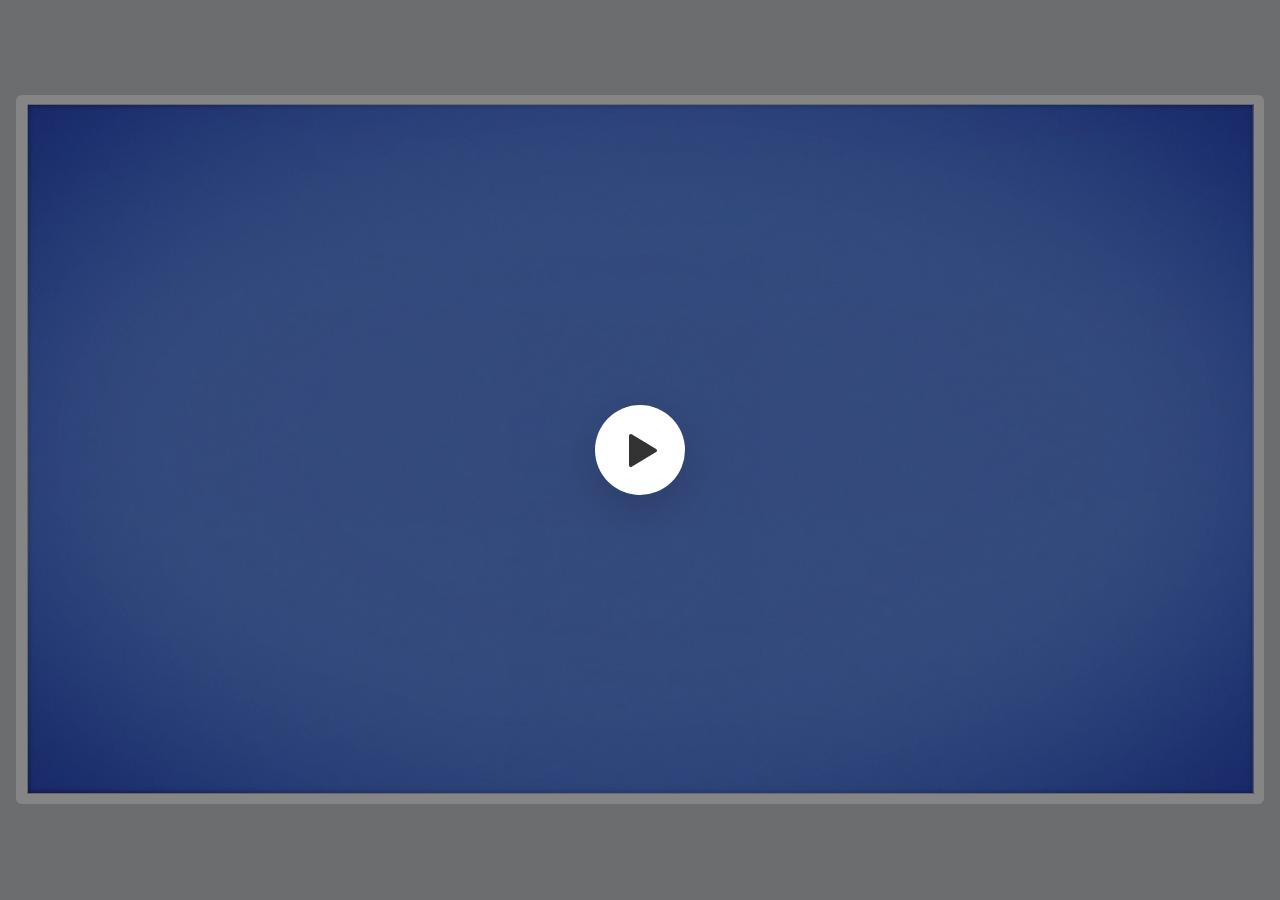
<file: index.html>
<!DOCTYPE html>
<!-- Created with iSpring --><!-- 1464 834 --><!--version 10.2.1.3006 --><!--type html --><!--mainFolder ./ -->
<html style=background-color:#ced1d3;>
<head>
    <meta http-equiv="Content-Type" content="text/html;charset=utf-8"/><meta name="viewport" content="width=device-width,initial-scale=1,minimum-scale=1,maximum-scale=1,user-scalable=no"/><meta name="format-detection" content="telephone=no"/><meta name="apple-mobile-web-app-capable" content="yes"/><meta name="apple-mobile-web-app-status-bar-style" content="black"/><meta http-equiv="X-UA-Compatible" content="IE=edge"/><meta name="msapplication-tap-highlight" content="no"/><title>MPI HIKO 2024_Elis Dwi Wulandari</title><link rel="apple-touch-icon-precomposed" href="data/apple-touch-icon.png"/><link rel="shortcut icon" type="image/ico" href="data/favicon.ico"/><style>body {background-color:#ced1d3;}#spr0_620626a9 {display:none;}</style>
    
    
    <style>
		#playerView {
			position:absolute;
			-webkit-tap-highlight-color:rgba(0,0,0,0);
			-webkit-user-select:none;
			-moz-user-select:none;
			-webkit-touch-callout:none;
			-webkit-user-drag:none;
		}
		#playerView * {
			position:absolute;
		}
		#preloader {
			width: 50px;
			height: 50px;
			position: absolute;
			top: 0;
			left: 0;
			bottom: 0;
			right: 0;
			margin: auto;
			border-radius: 10px;
			background-color: rgba(0, 0, 0, 0.5);
		}

		#preloader::after {
			content: '';
			position: absolute;
			background: url([data-uri]);
			background-size: cover;
			top: 0;
			left: 0;
			bottom: 0;
			right: 0;
			animation: preloader_spin 1s infinite linear;
			-webkit-animation: preloader_spin 1s infinite linear;
		}

		@keyframes preloader_spin { 0% {transform: rotate(0deg);} 100% {transform: rotate(360deg);} }
		@-webkit-keyframes preloader_spin { 0% {-webkit-transform: rotate(0deg);} 100% {-webkit-transform: rotate(360deg);}}
    </style>
</head>
<body>
	<div id="preloader"></div>
	<script src="data/browsersupport.js?2B8DE0F6"></script>
	<script src="data/player.js?2B8DE0F6"></script>
    <div id="content"></div>
    <div id="spr0_620626a9"></div>
    <script>
		(function(startup){
			function start(savedPresentationState)
			{
				var presInfo = "eNrtPWtz48aRfwXhlauSOgLGDN57OfvwXDEriYrI9caxXCqQhEgsSYCHh9Zr11blh9x9vR+WX3LdMwAFkJBISbupyLE3IUFMT09Pv3tmAP3Si3uver/Yhk90TSWiS3xdVDXTEE0/0EWXWq5pW4ZsmeqnXr9XAPDZxUA4GbwZClSm6rW/inPB+xAL78pVmMzCLAaw6ZFwH3qviKrK/d6i98ok8D2FftM0i0ab7FqVqa7LALW57b2iMtH7vRKJjfO8jIvomsgSlci1Isv6fwBU1Hv1Sy/BjyV+wM8iK6N+L+y9+oE19DYbAMvZTwBRKBvuJlzlEbvNrj79+KnPoZO8Ba0+DL1pQysHcBdNaHIAevMwNE7zDvimTYjOgDkn9jGv2sDaw8C3TWDzYZrzLjLuh4466Lgf+qYFbR2AnrSgjYehb8sW9IFZ3s6a0Kr8MHTRotuQu7kN4L11S4PRmPLeJ7i/wfthfX+1qwX9Xobq0vvEtP6X3k2N9VM9LqICIgZo85amabJtuSLxTEdUVZOIJjUVMTCCIPBNWbMd7ROnuDcLi/Dq63wVzyIivUfZTnfvTpnIZw3iZEZGRWLExocJECLpChitrBiKqcpoKgAlS4puwE3NsExFAW+jfvqxj76JzfeHHyue8FnAIIRKMvvP0qCjisYc1jP8pVeywWcdgwEnJndwOYMD0gjc/4gzgikwk4PvC9b4HYoZJpjKPSYcFE+MFCFPGX35ItxEeXVrxIn9jo0R3/Vl5IG+yNc6lXWqh1aPeb3eHxmAME2TIktXufAhnhWL/7zqoV/c/HTVExZRPF8UcAccJLuxSfMiyuAGZ3+8nsvS+838qvfNH/O0zKaRkGfTbTNDT6T1RoWuxcdNBC3s3tXX7N7V19/8sYL6pscUiDCRw+ctisXkbCbEorJFrZqrBgVDutlK92R7dbm9src6zXiLbPm45N83/OtDyrnW1ktbdxyNOKroyy4RVdeSRUs1NdH0DN/VfEdRbbNDL2mnXtI7vazI2iom19OfAB6j1FV2lVxERRlCdJqHiXAWJfMymS/[base64]//1v/3MSrlJJEs7DdbgsWXYiCd8D4CTKNrXwhRkgrsbFhpwB/+7vf/vfly1HWfcN6qmaqJsO+HvfMUTLs02R2NTwfAqulModclQ75ag+S47wY1XGwqZxX5hF3O7KVRGvoxnY2yABcYfLIr4R4iQWZiDxLNyADQp5nH8IQU6bsBBeXWVn0RpMdB0LyxUY6k28hE/wmx+YHLNZmIcZ9nofJZCDrrkVJx9D6SrzGIp1lERJUe7BCJtwFlaIukycacrWyhvYwG0U0TzNYkR5bP+XrV2KZqq2bGgi0SxbVKkfiI6tayL4bMchngVOgnRol9apXdox2lVbOepX08zH6XqSrgT3dDjyQWmwAcVQooSFZbQqwayx/hAWYO5raPmIRp9HM/xCdbttYDkZnvmoRDcQC0CpQLag04BFKML1Jl6heNN1dPX19mf4gXukqv/Fpf9do/8SndQqbiHIIzCCcg0K2eh37v9l/PC4OVgOTL+Afi9bc3QnILbuW6Jm2FB7mpovmq5hiIojm4ErO0Ggqh2ao3dqjn6c5jSjBQaDq+KqeCXs16h9YSSNYqk/ki5mUv8MPq+yQZIXYZLH2GN06gh23+l7wnk0h9gkvIlmLGtImDYt0wLTBhZVcAjhT6Aewjhel1kf3NssTSJILCThKvPXYbziVERAxYeaACr/17zMSilfTaTKV0rx7IUnFMRXHSoboke8QFQD3RJtz4AszzI0U7NtBdKLDoEbnQI3jhH4XeLwJgaJMH+wjtYbztBYKMD9o4w26EjSVcoi0REBhOUOYI7xQniPUuauhKFf4kAszEmSxJPFWbjAC/[base64]/I7K0iUuWqNbqhfARa71nPvuDp23wY5CpnxFZNR+cCe/OF3DyLv39Tbi/AuF+wUhnBIEOObErqrrji6oTQMnlK4poylZgBjRwfcXoiHRmZ6Qzj1rKCDGaQVYrss/fQQmcJeFiGS6EJSSeddzLFlBAY5iCioUHrVnM4hqPeiKPfbMYskwMZBkLZ98K9qyCzqFY4oFQyMr1piyEvhDWjatoAgGRgczCeQx3+qzSQYD35byC4r2XkC+FEEoFFpwfLN/u4i7C/jt+YMJ0VWA9v+jziMuQbov3cB7CtJIQCjmotsLFimXS82iVrjfpcon1QnO+WGV2jAhE4mQY77JoCWH/LEogbVj2hQkWjd++7HRMcyyDqpomWjr1oHKD/NvWXUN0fU9XXdkLqN+Vf1udSmodpaR1LcyEXlfD+KMuhh+jDS98VcbyXMdSbJEtsanE9UTbdGzRC3zD0xyXKH7nKrzcvQwvP4r/aJIrcA07Oe8m4sZZlOtJictsi/h9WKLaryHXXcbCPJ7DR5ThqoswizYA8vtZlOTCJovW6SrMoj8wi69B0CCXaPQcqgZhfmBZhgVfckM/[base64]/zeImOwqFwwQgPjr0fMhuoGAQhXsSHpUBVLxs09KLQNx3R1G6oaOegSc/cuCjlqG8VNkyJd7Ml4BllHgUu8EOXzcBP3cREObRkuoCbuQ1mdQRoCEfznaILro+AIoCCfQ9KQT6S2UPDHCHCw+MCxsEvAg99/4pjw8q+ICy8cju2FRwkl8L2A2KJtgyRV2SOi40JeaUJZb1LVl6nid4mzexOGHLULc7dM/XCU4Dnert/udMAtv72FX5bLsrsFbDsW0CFUuzLl+xKu9h1FDqktfEF+AK6glFppxcsWPFUMDzIyU1Q9H5IznVDRMeGn6bueQfzAl129S/DduzZEfYq7vlOEPXddSflOeFsPm6WTaFnn/ywXONa942opiHC059d3qenw87z0gD4zHDwGTzKL2XIsdK5cyK9JO2zZUlTD10TN9sDLe4YtWrYFvkF2HM+hmhGodpd2dO+6EO3RXr6xldXw8pCFFSUYLzgLyLFARdZh2WeZ3BwcCbr9aYz+fVKGmIUxNy/t1QInvCNz+YiKO3rsyW5V2JiLRzx4YSfvUd1WYVm8bMGahmFCKeCI1CIgWFfVRAjbrujr1LEJkW3d7Fo4IN2bIuSoXZG69tpz9/MOd89Mul0fCL/fhBwkj1Ayf2g58huw9U2UbUKs9wWuK3dGydBNa+lLzVLwhQtSJ8R3PF00VFwBIlQXrcBTRdNxqU8VC1K0Tv/dvdlBjKf4761gm+57ma4ncYK1ddORN4s2vkoD8RQcaJwst8sfzFmnSV6uc7ZcwlZZ2nsj97pv+EpramovsQvHY0O63qyiZd6vB8WDGEyJQDs3RXzTr7b/t7n8JIyXdxoJjgPKwTo3+fXokyY7hCquLgYWwRVFEoiW48KV7pkO0T05cLsWa0j3kiIxH+3xt8q07/DBCa/RqWcsSQOtwAWyKAN7B19fxMsyR9efhSJ+9MEHvI+3Wb60u/rjNNAw1w7I2f444mEAHPOd2+fxoUL/sqVs6VS2PMMVZR+PY8uuIdqaLouGpxDXJaavO11Hrkj3mhw5alHuMYuvZyGeqVhUeV+UrcMck7hqubRePM7xqAIAfItdPGaJePUuhSx9xcM9FAYvvDLTdZX6vqmJruUGomrImmiZ1BNN0zdkn/hUc7pSMNq9fkfl30T15WIxCaimu5poy6aLBxnBd7pQVRmEWI4PV76idImqe+mLkt9E9eVOk/mKRTUb6lyChY1u26KpUV8Em3JUlwYB9Z0uUd1zCJj+Jqov5wCtIHANxxXtwLdFNaCY3PquaNqy76kydTWra0GZdi9N0aOWpvBU3mM3DL/[base64]/JUe3x++n7eyH1jkm1FdIU9HabpHvz5p9MFo1Hqkj7kSpDppF84JEqCtzUFbP9VBWhhqSo9zxYZVmHnqyiT32yih8XI/Top6j6jcnT7eTJ0ZNXLEk1jN3J65Iu03tmD/I6NH3ledMHT67hQa4nsEDZsoAezwJZ0lTzcSwgh1igPlMDCDuL9gQOqFsOKI+xAFV+jAUQmR5igPZMHbAk/Ykc0LYcUJ+pAw9yQDnEAf2ZKqCAP/1ij1M6vmbLtglhiDr4aH/giI6nqaJhEcfyA1W1tc4Fiu6tBKp/qfz8CSXVYLl94icsfi31lGNZrqLLFlDn4mN6lIiWRYhIHGJ4vm15WueZUdq9Y0CNx8irkaU1ttK2NQueGN1WSWEDoF3a8IOlRVjWe0VceAwSkzz+6N1TiiaO78iS6V/nDCExfSrruoynAgJRVUxTtDWZiB5xoPAiumx3PtlJuzcFqPnrPx1SK3xTy3fqlzet3chH1C//Onqn+K6r6S4VZdn0RRU0DWodVxcNUzN8QjXqeZ2hpXubglqP0rvWuYDuQwk7pwgeODzwz1vn6O06x1QjI/zsdQ6hB3Mc49lZ3tNyPKNd6hw1f8jxZJM+av7qofmbz07zVWI8iQNmu9I5lgOdWa6p3Vvp4ArEwyywnskC+ckssNqlzrNY8IAS6AffoyI/jwWqCor5tHqXyO1i50vxwDjIA/JcS/hSlY6vOEQJDB1fHKOIqhn4ogVxCBIiR8H3h6lQIXa9qKR7K1aR/5kqHZDENIv4EYjLtIiryLXoV0k5P3XxstOJIPBlXzVV0aauB5UqPgpDPSL6JCC2o8lYq3bJr3t/ViFPrHyqgyXbomPSYDPf9GEnU6oyaLID3XU8bitjRCXiBzsi9fQKqIX+t3JoV49MzXQ8nYqejRW0qRHRdlVd1B2LaqarWIpidelR9+axQl/E4cllq1yp1brW5Z3apvHOmt9Km+5dbd9wDZsaokUCiCU2MUSbOK4YBIZnEt/2LafrAIJyz1uvlMfo0F5B86hzcf/8h+GaWc3ONk6o0OhwVqNLiqHsZDXAYmKZ96U12sFlfPLcnRxDUjXraandznbOUUxQiUS0RzLh4FI+ee5+jiwR/WkpPtnZ0DlOE0xJNXYLPQU3lZR7mXCw0iXqszXB1J7IhJ09neOYANW+1aEJMtHuZcLBcpc8c1cHsi/DetrmJtnZ1jnWJ8jEeJw5HCx4yXM3dlRwVNqXKneo4hHNconoqoSVO47oKEQVNZ9YGlE9QzY605zuQzXKwUM1L/[base64]/[base64]/Qo1iGoiSIMMtoqLdIyieRoJbwf7XmzXhxoWqV7oV9GiyVvOh7sQs12IefVOQfY3Eab4cdF6t/yqvljjq7Ywuo3jNR7oxDfy327fnbUFw3lMPo4QEJ1Ouo2Am8Yr6LfvtOcXt1ugD40AWd36uTnGL71JWRRpImGCFyWFlKTZOkR+/VvA/sN3BrYh0tso62q/CadRo7tGTcfbba77qo7huagh03S9CZOPp+k8lSbhdDnP0jKZMfQK/sMsFFLBDPizbGFdxXkxKKJ1Gy8+/uPTveZNFuV5xNBank1tvQmxCifR6o4yA1TI3m9voNhOfAfkNs7jgoNATqEYWFpswnm0MzHX94insLYEeu3MusbNG4vop6JF1WYVfoyyezulm3JzHx83WTrHSey2G/iv2b5KQ3yGHxs9C/81G5EARNASBlNjaZJms0oMMv7D1/W16ed/aIErZIrKt2gYw1bdd5S52Oprjl1OmylgdZVsr1rmUV3dbmse/ro6fEdgbx1myygbpyn7ixxhUYTTxRrUO0c/MLlDPe0Y7rbxVx4GzMKda9t1/dFo4Jz61/blwL4+tR3/9Nqx3TfX4+G1478enAMjXqdCAf9bRMIkmsdJgkuT6Q27wXiIfwThXlzD8Xh4dn1hn/vAg56TglmtBSfMHup0bn83eG2PB8Pza+ct9D+HZLR3Ht7Gc0iWU1xaR+PMH0Ix8sfjwflr7GhPp6AD8SRexcVHCPBFARN4uPPpwPPR+x6a3Xh4sZ3aON10z+utNxjClC4v+YxYTySrnMWpkIRZxia11+/i1P7ev7weuT70RQzD8fXo7cXF8HLsezgesj9elyvOkzgXkrQQ8nKzwcdUZkKcMAmFrdmv044Jjd4Mzq9hFEZtdXtwOhh/f302ZHwYl1kiwBiPxHU+vDyzT9tIbm6OxnJx6Y/88zHw4OJkOB5izgbGHOHb3oXNIi3S/W4ot+vz62Fw7Q7fno9rEQpf/fmtP2LcP3975viXX6H+fjUejoG8umn01R6+7wBdl+i+Y6sL94vunQ1Un9mXb/hE3EsfbnjX7wbjE0xxsihEAX2Ii4UQjzbsiFN0G65KLslbfIS9xlrbon1xUdnClgoHHRoDcodnoIXfX58OX4PVDl7zPApDlIAx6vdU13+CyP+HDugRSOh0B15gHTR5C38+vhyeckW/xjeOozXiV0fz8O34dHCO8q6vOoDwbecoTvzizW8vL0HUlQAHI6bsSOepz5X9+7QUFuFthI7oNo4+MNUGVYizygdhA8b6OCkrdfKGZzYwH5RofDlwUX6oDmmWfexzwyiLRZoB1pztok5WIBJEjdLA9g1XNi6TFI0JTGyWrsM4keoR3p2fDm2PCecMhG+/Zoq+JTHO21iYxNlaUB8wfUgwZgk3WRQJ8XAkhJvNKp5W1lypxQUErmqwS/sdODTQheHpCCzMq+/AiH4yE7wsRNI7gS/tkX+JcFmYR9m9INdcFRiUYK9WXYAng9cnp/D/MUN4Es8XK1xG68Z64Z/z16jzxsqY7dHo3fDSY3SjLeNrN/P8A8ThlnSbnOP9B+fuEPTEHTdxoBvc9o/Zg1Eg42ha1H1gTJuJv9IuoA8Edz3meoyKtS5z3MLCN0kUERs7Zn9SYsqDTXSTgpatIog/TDVgEJ468BFO7bfn7sm1M76zzNOwTKaLVjNoYreWNHWiBL43JV+NUHWCWPoXMAw0vuF+w/AN2tyb/YbvfQyC+MmaGrEV7Ky2jq2RTfHVG8nqY+WlUQq3cVrmcAfJBRthc8+lLmwjH5zp+Xhgn95nsrxzHZvm8S3U3SwBq/CBS4BMEzXoz28Hf70O7MEpc5x7Igs/snAXzm7DZIqJyTRE7n2Etlk8Y22oFWyY/y7jn4WwqBzFV5WTOff8v3zVPWzL+9ynMJB9RetNcWgEnH5F5f2DoT7fP9IxE3lomG0K8XnY2Ug6jmRqK4d5FGMPjnXUvB/B4qcNWOUpPkQc5kHxrzTsNp4gDmcwZG6zznnumgfnQTvFGSQ36S7Q+bCGO0+Fh0FHJzBNPtwIAswafNguCEtvWmOyxGYX7J3vjAZj9FnvogkWixyAKe/xLpXp7iFf2gjWLR82HoxP/XYNAD1X8ZqVrnXXt2d+TTZ3SW263qXlasZUehUvmVuCeZfraD/a32RQo+DdVZjXSsC937eHB6tIveS4L/ai2FYrj+ddQykPcXDk25cQblz73GWhyEVFXbXaQImQ/tPxaBuwQJvWYTFdgGu+YSV2E57nbJ4f2NCnJnQUhVkd4iq4XaT8tlDdftUBi1ERbNO/6/PDeVpE+Y/3wOLYd6A8tcdivYZ/6zDuj6AACDAa3tzwhrHt7IzDft01VrnqtrmVu44HIOrPk0aG3KutUyzapRr9GKs9xmR7PLbdkzPQqRFXIbbjmO8D1tKAMucSErda6VyAB7c9jotVJPg/hahD+52xMgG7ZjkaW+TFRQWhXlXYAeacQhUpughp5PtlUa0H7oAc5eOQmPHg4tr2PFaY4GQgG15ydzuDJLFadBNWUKG0+7gn9jk4it1u0Swuuvtd+v62IsEEnmfRp3wF6e9/+z8Oxqu/yj7BaPjvhsnc1t6SV+qQnKJLAH5xB3aX7m47PSrh7cbaToK3mB9Mg7sx3eV+da20tdzPVyUdHJpZ13MH3rGrT5/+H+E0JCA=";
				PresentationPlayer.start(presInfo, "content", "playerView", onPlayerInit, savedPresentationState);
				function onPlayerInit(player)
				{
					(function(player){
	(function(player)
{
	function findConnector(win)
	{
		var retries = 0;
		while (!win.ispringPresentationConnector && win.parent && win.parent != win)
		{
			++retries;
			if (retries > 7)
			{
				return null;
			}

			win = win.parent;
		}
		return win.ispringPresentationConnector;
	}

	function getConnector()
	{
		var api = findConnector(window);
		if (!api && window.opener && (typeof(window.opener) != "undefined"))
		{
			api = findConnector(window.opener);
		}
		return api;
	}

	try
	{
		var connector = getConnector();
		if (connector)
		{
			connector.register(player);
		}
	}
	catch (e) {}
})(player);

})(player);

					var preloader = document.getElementById("preloader");
					preloader.parentNode.removeChild(preloader);
				}
			}

			if (startup)
				startup(start);
			else
				start();
		})();
    </script>
</body>
</html>
</file>
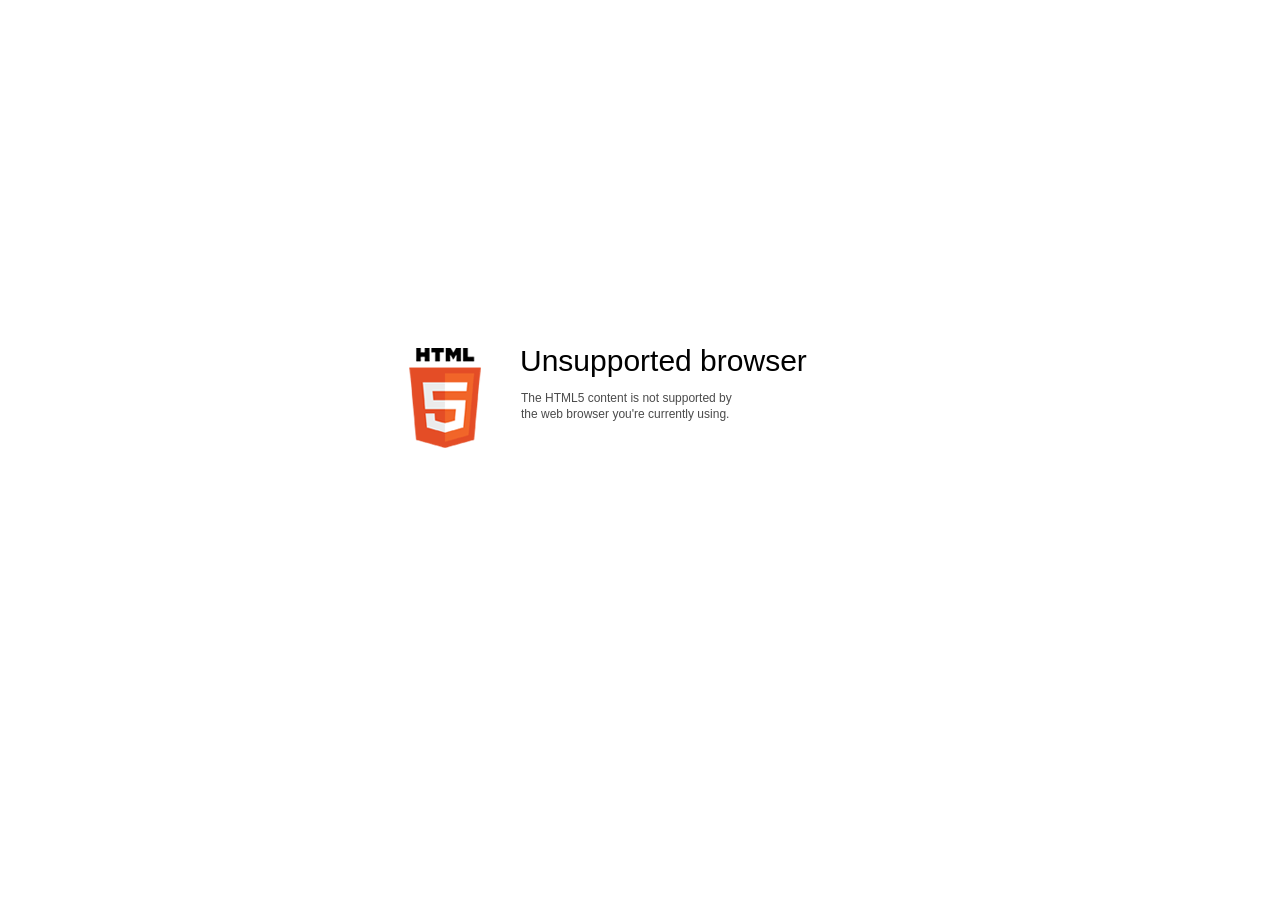
<file: data/html5-unsupported.html>
﻿<html>
<head>
    <meta http-equiv="Content-Type" content="text/html;charset=utf-8"/>
    <meta name="viewport" content="width=device-width,initial-scale=1,maximum-scale=1">
    <meta name="format-detection" content="telephone=no">
    <meta name="apple-mobile-web-app-capable" content="yes">
    <meta name="apple-mobile-web-app-status-bar-style" content="black">
    <meta http-equiv="X-UA-Compatible" content="IE=edge">
    <meta name="msapplication-tap-highlight" content="no" />
    <title>Update your Web browser</title>
    <style>
        body {
            background: #fff;
        }

        .container {
            background: url(html5.png) no-repeat;
            position: absolute;
            width: 405px;
            height: 100px;

            top: 50%;
            margin-top: -102px;
            left: 50%;
            margin-left: -231px;
        }

        .title {
            left: 111px;
            width: 290px;
            height: 20px;
            font-family: Arial;
            font-size: 30px;
            color: #000;
            position: absolute;
            line-height: 28px;
            top: -1px;
        }
        
        .message {
            font-family: Arial;
            font-size: 12px;
            color: #4b4b4b;
            line-height: 16px;
            padding-top: 15px;
            padding-left: 1px;
        }
    </style>
</head>
<body>
<div class="container" id="container">
    <div class="title">Unsupported browser
        <div class="message">The HTML5 content is not supported by<br>the web browser you're currently using.</div>
    </div>
</div>
</div>
</body>
</html>
</file>
